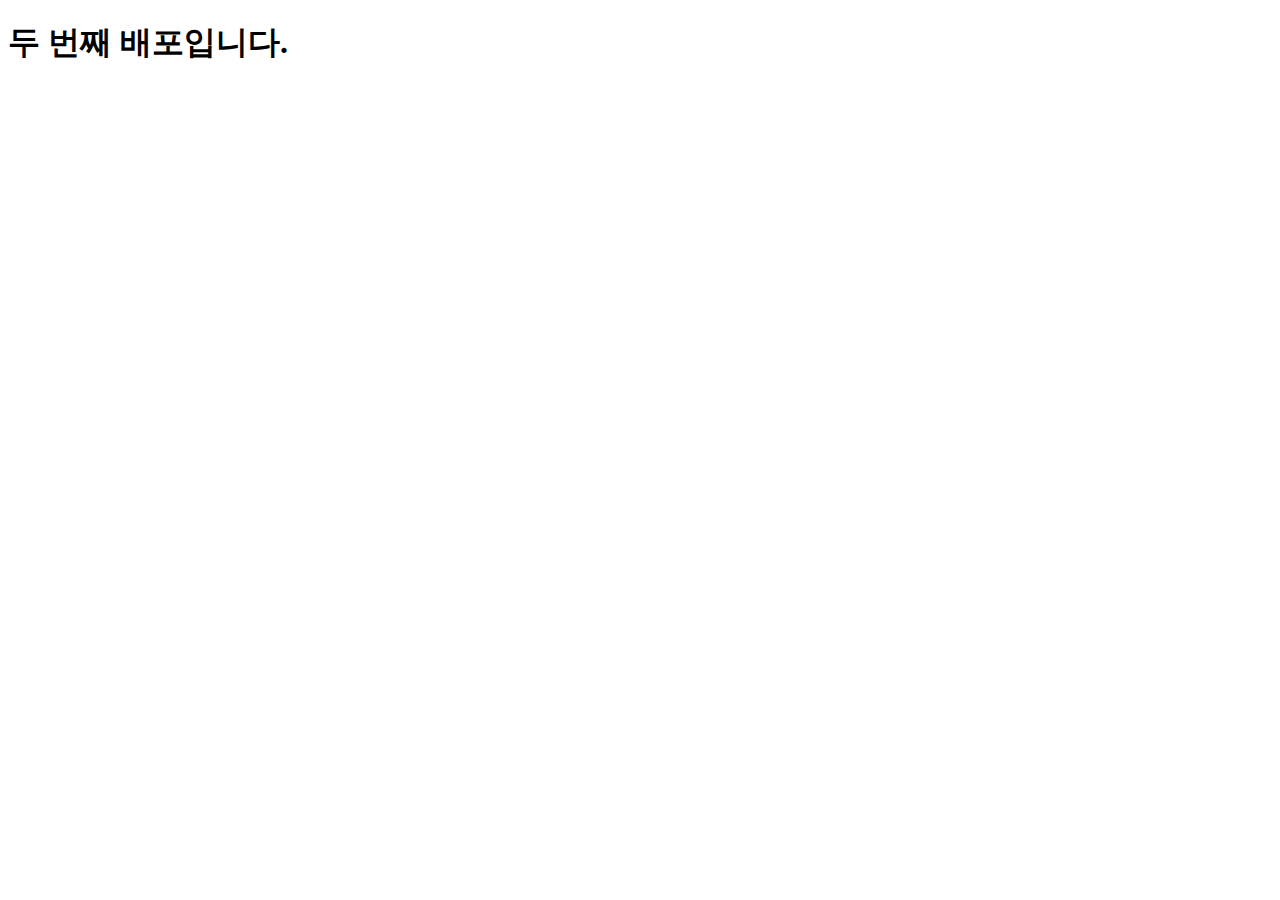
<file: index.html>
<!DOCTYPE html>
<html lang="en">

<head>
  <meta charset="UTF-8">
  <meta name="viewport" content="width=device-width, initial-scale=1.0">
  <title>Document</title>
</head>

<body>
<h1>두 번째 배포입니다.</h1>
</body>

</html>
</file>
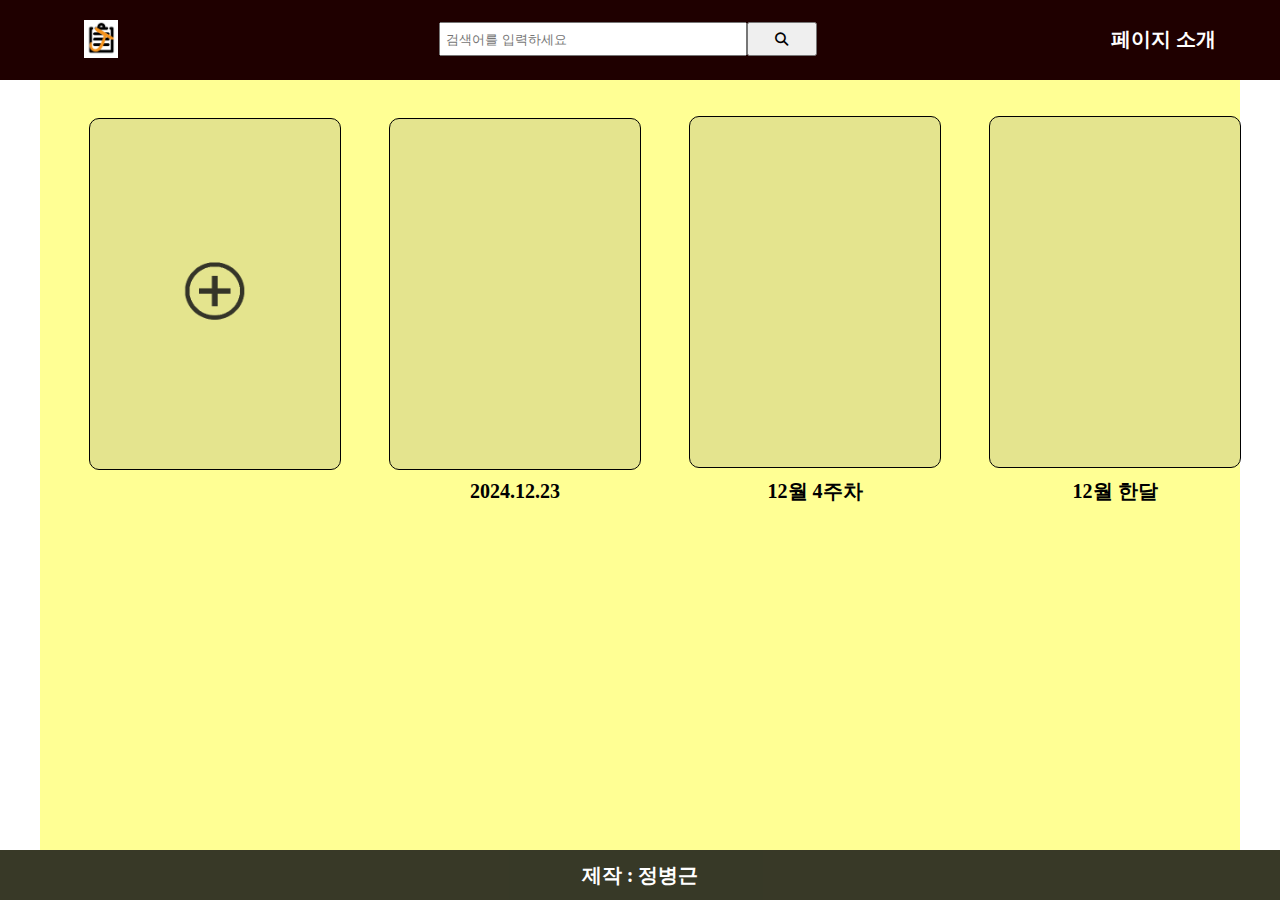
<file: index/index1.html>
<!DOCTYPE html>
<html lang="ko-KR">

<head>
	<meta charset="UTF-8" />
	<meta name="viewport" content="width=device-width, initial-scale=1.0">
	<link rel="stylesheet" href="https://cdnjs.cloudflare.com/ajax/libs/font-awesome/6.7.2/css/all.min.css" />
	<link rel="stylesheet" href="index1.css" />
	<link rel="icon" href="/화면구현/android-icon-36x36.png">
	<title>화면구현 메인페이지</title>
</head>

<body>
	<div role="none" class="container">
		<header class="header">
			<div role="none" class="header-inner">
				<a href="http://127.0.0.1:5500/index/index1.html"
					class="logo"></a>
				<div role="none" class="header-wrapper">
					<input type="text" class="search-plan" id="search-plan" placeholder=" 검색어를 입력하세요" />
					<button class="search-btn" type="submit">
						<i class="fa-solid fa-magnifying-glass"></i>
					</button>
				</div>
				<a href="#">페이지 소개</a>
			</div>
		</header>

		<div class="main">
			<figure class="main-content">
				<div class="content-box">
					<div class="con-sel"></div>
					<p>.</p>
				</div>
				<div class="content-box">
					<div class="con-sel"></div>
					<p>2024.12.23</p>
				</div>
				<div class="content-box">
					<div class="con-sel"></div>
					<p>12월 4주차</p>
				</div>
				<div class="content-box">
					<div class="con-sel"></div>
					<p>12월 한달</p>
				</div>
			</figure>
		</div>

		<div class="left-aside"></div>
		<div class="right-aside"></div>

		<div class="footer">제작 : 정병근</div>
	</div>

	<script>
		const boxes = document.querySelectorAll('.content-box:not(:first-child');

		boxes.forEach(box => {
			box.addEventListener('click', () => {
				const url = 'http://127.0.0.1:5500/index/index2.html';
				window.location.href = url;
			});
		});
	</script>


</body>

</html>
</file>
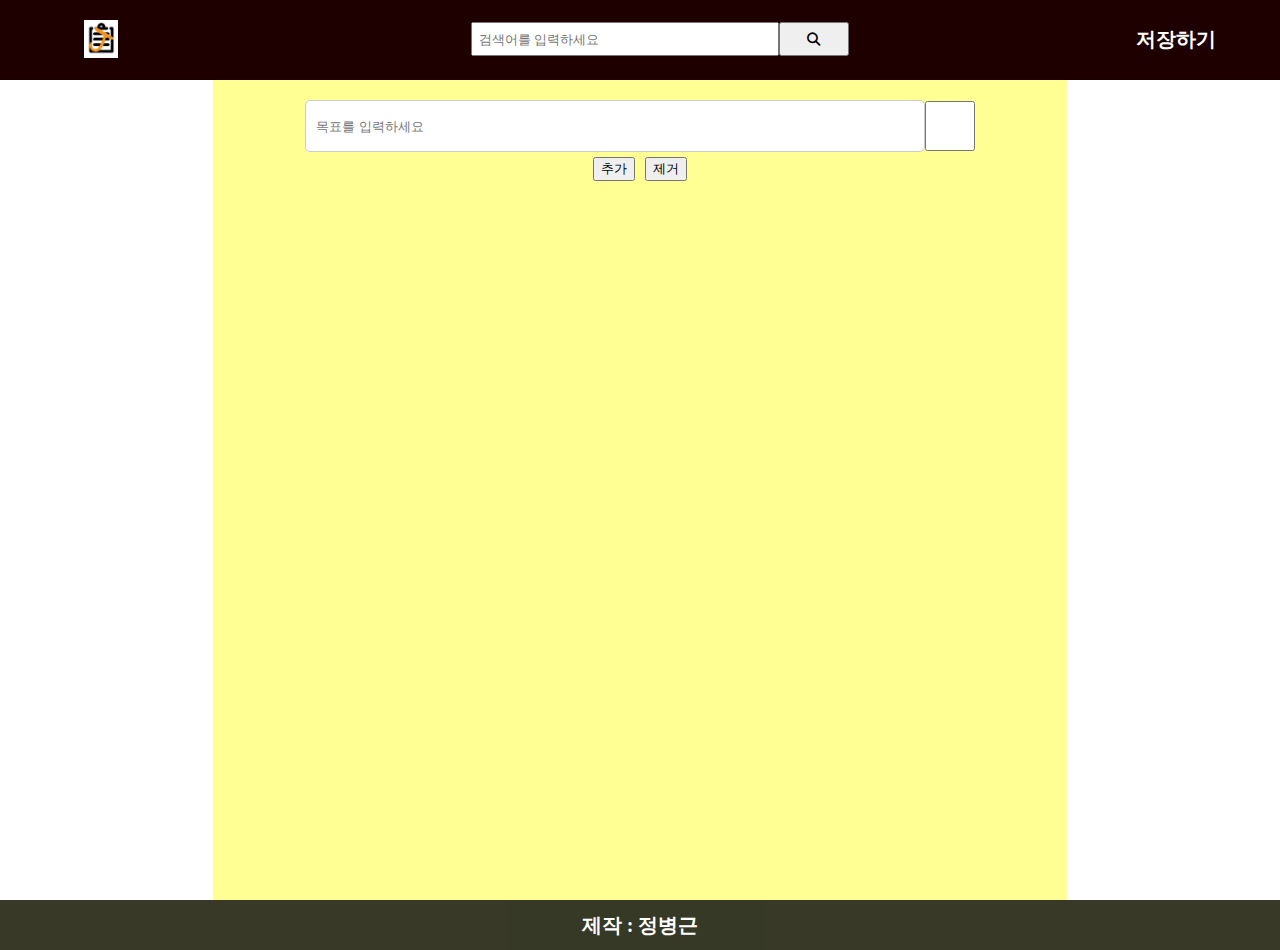
<file: index/index2.html>
<!DOCTYPE html>
<html lang="ko-KR">

<head>
  <meta charset="UTF-8" />
  <meta name="viewport" content="width=device-width, initial-scale=1.0" />
  <link rel="stylesheet" href="https://cdnjs.cloudflare.com/ajax/libs/font-awesome/6.7.2/css/all.min.css" />
  <link rel="stylesheet" href="index2.css" />
  <link rel="icon" href="/화면구현/android-icon-36x36.png">
  <title>화면구현</title>
</head>

<body>
  <div role="none" class="container">
    <header class="header">
      <div role="none" class="header-inner">
        <a href="http://127.0.0.1:5500/index/index1.html"
          class="logo"></a>
        <div role="none" class="header-wrapper">
          <input type="text" class="search-plan" id="search-plan" placeholder=" 검색어를 입력하세요" />
          <button class="search-btn" type="submit">
            <i class="fa-solid fa-magnifying-glass"></i>
          </button>
        </div>
        <a
          href="http://127.0.0.1:5500/index/index1.html">저장하기</a>
      </div>
    </header>

    <div class="main">
      <div class="text-checks">
        <input type="text" class="aim" placeholder="목표를 입력하세요">
        <input type="checkbox" class="check">
      </div>

      <div class="button-container">
        <button class="input-add">추가</button>
        <button class="input-delete">제거</button>
      </div>
    </div>
  </div>

  <div class="left-aside"></div>
  <div class="right-aside"></div>

  <div class="footer">제작 : 정병근</div>

  <script>
    const addButton = document.querySelector('.input-add');
    const deleteButton = document.querySelector('.input-delete');
    const textChecksContainer = document.querySelector('.text-checks');
    const buttonContainer = document.querySelector('.button-container');

    addButton.addEventListener('click', () => {
      const newTextChecks = textChecksContainer.cloneNode(true);
      newTextChecks.querySelector('input[type="text"]').value = '';
      newTextChecks.querySelector('input[type="checkbox"]').checked = false;
      textChecksContainer.parentNode.insertBefore(newTextChecks, buttonContainer);
    });

    deleteButton.addEventListener('click', () => {
      const lastTextChecks = textChecksContainer.parentNode.querySelectorAll('.text-checks');
      if (lastTextChecks.length > 1) {
        lastTextChecks[lastTextChecks.length - 1].remove();
      }
    });
  </script>
</body>

</html>
</file>
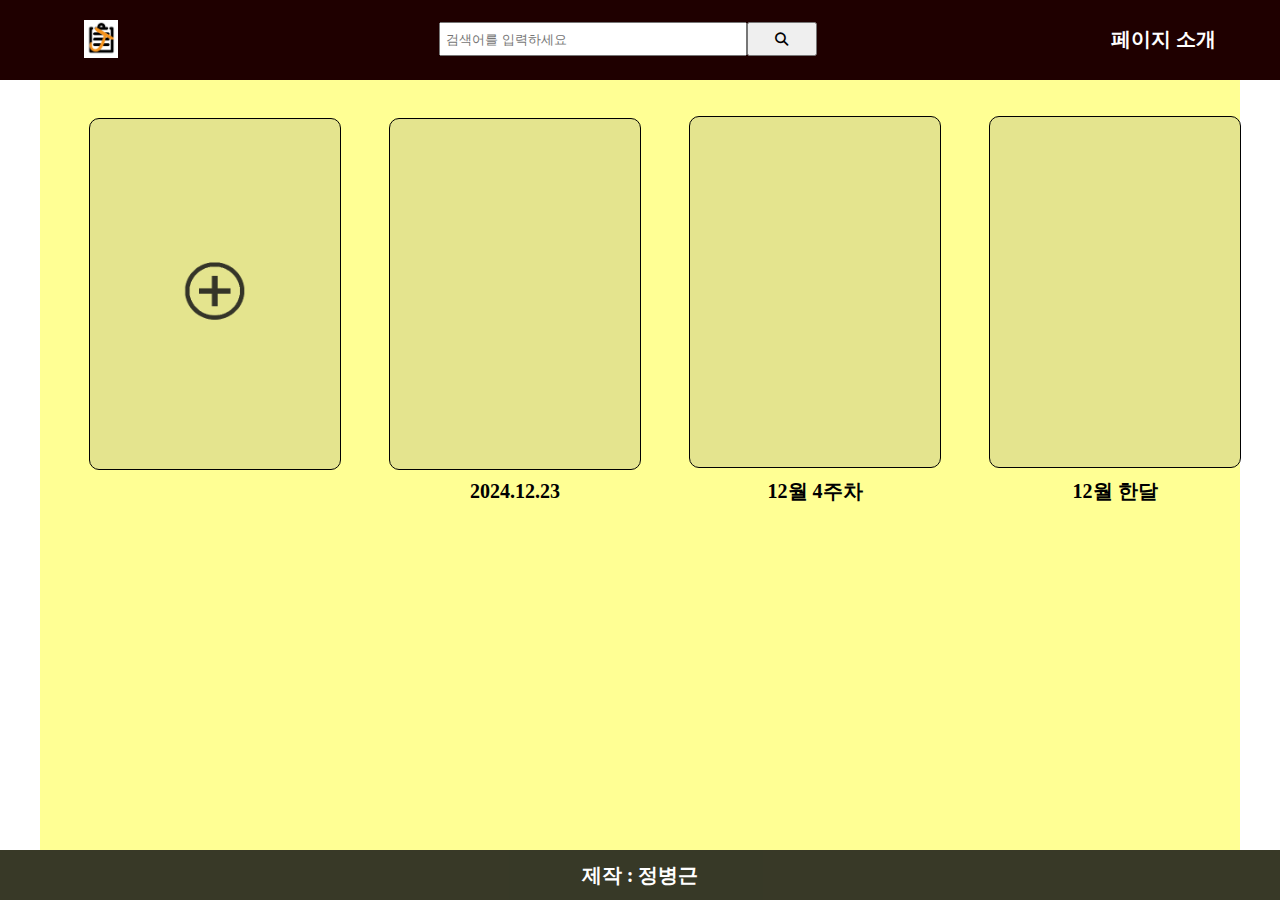
<file: 화면구현/20241231-정병근-1.html>
<!DOCTYPE html>
<html lang="ko-KR">

<head>
	<meta charset="UTF-8" />
	<meta name="viewport" content="width=device-width, initial-scale=1.0">
	<link rel="stylesheet" href="https://cdnjs.cloudflare.com/ajax/libs/font-awesome/6.7.2/css/all.min.css" />
	<link rel="stylesheet" href="화면구현.css" />
	<link rel="icon" href="/파비콘.jpg">
	<title>화면구현 메인페이지</title>
</head>

<body>
	<div role="none" class="container">
		<header class="header">
			<div role="none" class="header-inner">
				<a href="http://127.0.0.1:5500/%ED%99%94%EB%A9%B4%EA%B5%AC%ED%98%84/20241231-%EC%A0%95%EB%B3%91%EA%B7%BC-2.html"
					class="logo"></a>
				<div role="none" class="header-wrapper">
					<input type="text" class="search-plan" id="search-plan" placeholder=" 검색어를 입력하세요" />
					<button class="search-btn" type="submit">
						<i class="fa-solid fa-magnifying-glass"></i>
					</button>
				</div>
				<a href="#">페이지 소개</a>
			</div>
		</header>

		<div class="main">
			<figure class="main-content">
				<div class="content-box">
					<div class="con-sel"></div>
					<p>.</p>
				</div>
				<div class="content-box">
					<div class="con-sel"></div>
					<p>2024.12.23</p>
				</div>
				<div class="content-box">
					<div class="con-sel"></div>
					<p>12월 4주차</p>
				</div>
				<div class="content-box">
					<div class="con-sel"></div>
					<p>12월 한달</p>
				</div>
			</figure>
		</div>

		<div class="left-aside"></div>
		<div class="right-aside"></div>

		<div class="footer">제작 : 정병근</div>
	</div>

	<script>
		const boxes = document.querySelectorAll('.content-box:not(:first-child');

		boxes.forEach(box => {
			box.addEventListener('click', () => {
				const url = 'http://127.0.0.1:5500/%ED%99%94%EB%A9%B4%EA%B5%AC%ED%98%84/20241231-%EC%A0%95%EB%B3%91%EA%B7%BC-2.html';
				window.location.href = url;
			});
		});
	</script>


</body>

</html>
</file>
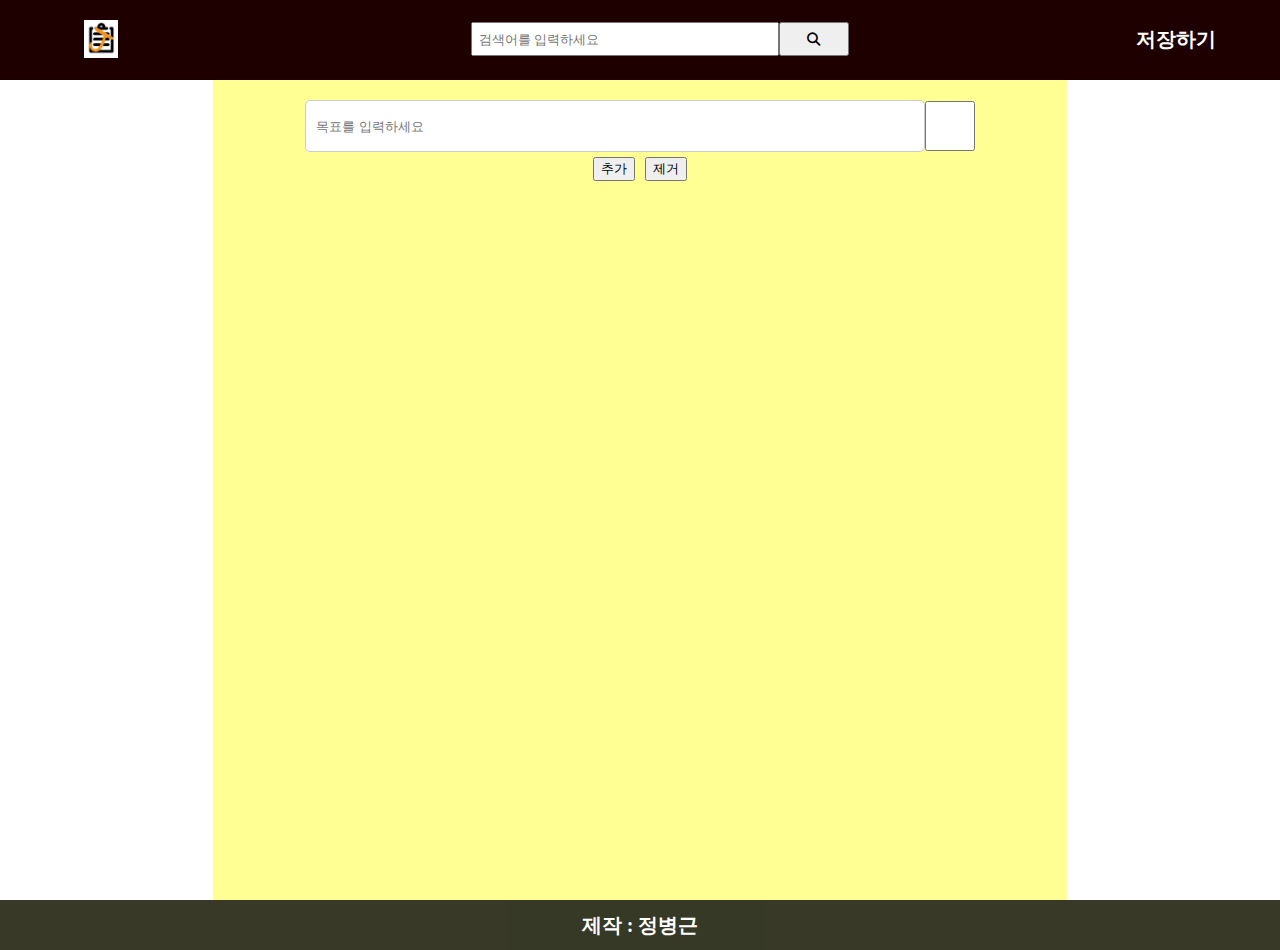
<file: 화면구현/20241231-정병근-2.html>
<!DOCTYPE html>
<html lang="ko-KR">

<head>
  <meta charset="UTF-8" />
  <meta name="viewport" content="width=device-width, initial-scale=1.0" />
  <link rel="stylesheet" href="https://cdnjs.cloudflare.com/ajax/libs/font-awesome/6.7.2/css/all.min.css" />
  <link rel="stylesheet" href="화면구현2.css" />
  <link rel="icon" href="/파비콘.jpg
	">
  <title>화면구현</title>
</head>

<body>
  <div role="none" class="container">
    <header class="header">
      <div role="none" class="header-inner">
        <a href="http://127.0.0.1:5500/%ED%99%94%EB%A9%B4%EA%B5%AC%ED%98%84/20241231-%EC%A0%95%EB%B3%91%EA%B7%BC-1.html"
          class="logo"></a>
        <div role="none" class="header-wrapper">
          <input type="text" class="search-plan" id="search-plan" placeholder=" 검색어를 입력하세요" />
          <button class="search-btn" type="submit">
            <i class="fa-solid fa-magnifying-glass"></i>
          </button>
        </div>
        <a
          href="http://127.0.0.1:5500/%ED%99%94%EB%A9%B4%EA%B5%AC%ED%98%84/20241231-%EC%A0%95%EB%B3%91%EA%B7%BC-1.html">저장하기</a>
      </div>
    </header>

    <div class="main">
      <div class="text-checks">
        <input type="text" class="aim" placeholder="목표를 입력하세요">
        <input type="checkbox" class="check">
      </div>

      <div class="button-container">
        <button class="input-add">추가</button>
        <button class="input-delete">제거</button>
      </div>
    </div>
  </div>

  <div class="left-aside"></div>
  <div class="right-aside"></div>

  <div class="footer">제작 : 정병근</div>

  <script>
    const addButton = document.querySelector('.input-add');
    const deleteButton = document.querySelector('.input-delete');
    const textChecksContainer = document.querySelector('.text-checks');
    const buttonContainer = document.querySelector('.button-container');

    addButton.addEventListener('click', () => {
      const newTextChecks = textChecksContainer.cloneNode(true);
      newTextChecks.querySelector('input[type="text"]').value = '';
      newTextChecks.querySelector('input[type="checkbox"]').checked = false;
      textChecksContainer.parentNode.insertBefore(newTextChecks, buttonContainer);
    });

    deleteButton.addEventListener('click', () => {
      const lastTextChecks = textChecksContainer.parentNode.querySelectorAll('.text-checks');
      if (lastTextChecks.length > 1) {
        lastTextChecks[lastTextChecks.length - 1].remove();
      }
    });
  </script>
</body>

</html>
</file>
<file: index/index1.css>
* {
	margin: 0;
}

.container {
	height: 100vh;
	display: grid;
	grid-template-rows: 80px 1fr 50px;
	grid-template-columns: 1fr 4fr 1fr;
	text-align: center;
	font-size: 20px;
	font-weight: 600;
	grid-template-areas:
		"header header header"
		"left-aside main right-aside"
		"left-aside main right-aside"
		"left-aside main right-aside"
		"footer footer footer"
	;
}

.logo {
	display: flex;
	background-image: url('/화면구현/파비콘.jpg');
	background-repeat: no-repeat;
	background-size: contain;
	width: 100px;
	height: 38px;
	margin: 20px;
}

.header-inner {
	display: flex;
	justify-content: space-between;
	align-items: center;
	padding-left: calc((100% - 90%)/2);
	padding-right: calc((100% - 90%)/2);
}

.header-wrapper {
	display: flex;
}

.search-plan {
	transform: translate(-30px);
	width: 300px;
	height: 28px;
}

.search-btn {
	transform: translate(-30px);
	width: 70px;
	cursor: pointer;
}

header a {
	text-decoration: none;
	color: white;
}

a:hover {
	text-decoration: underline;
}

.header {
	background-color: rgb(31, 0, 0);
	grid-area: header;
}

.main {
	background-color: rgb(255, 255, 148);
	grid-area: main;
}

.main-content {
	display: flex;
	margin-top: 30px;
}

.content-box {
	margin-left: 50px;
	width: 250px;
	height: 400px;
	text-align: center;
	display: flex;
	justify-content: center;
	align-items: center;
	flex-direction: column;
}

p{
	margin-top: 10px;
}

.content-box:first-child {
	background-image: url(/화면구현/+마크.png);
	background-repeat: no-repeat;
	background-size: 80px 80px;
	background-position-y: 140px;
	background-position-x: center;
}

.content-box:first-child:hover{
	transition: transform 0.3s ease;
	transform: translateY(-5px)
}

.content-box:first-child p{
	visibility: hidden;
}

.con-sel {
	border: 1px solid black;
	background-color: rgba(168, 168, 129, 0.308);
	width: 100%;
	height: 350px;
	border-radius: 10px;
	cursor: pointer;
	position: relative;
}


.con-sel:hover {
	transition: transform 0.3s ease;
	transform: translateY(-5px)
}


.left-aside {
	background-color: white;
	grid-area: left-aside;
}

.right-aside {
	background-color: white;
	grid-area: right-aside;
}

.footer {
	background-color: rgb(34, 36, 16);
	grid-area: footer;
	color: white;
	line-height: 50px;
	opacity: 0.9;
}

@media screen and (max-width: 768px) {
	.container {
		grid-template-rows: 80px 0px 1fr 0px 50px;
		grid-template-columns: 1fr;
		grid-template-areas:
			"header"
			"left-aside"
			"main"
			"right-aside"
			"footer";
	}

	.main-content {
		flex-wrap: wrap;
		justify-content: center;
		margin-top: 0px;
	}
}
</file>
<file: index/index2.css>
* {
	margin: 0;
}

.container {
	height: 100vh;
	display: grid;
	grid-template-rows: 80px 1fr 50px;
	grid-template-columns: 1fr 4fr 1fr;
	text-align: center;
	font-size: 20px;
	font-weight: 600;
	grid-template-areas:
		"header header header"
		"left-aside main right-aside"
		"left-aside main right-aside"
		"left-aside main right-aside"
		"footer footer footer"
	;
}

.logo {
	display: flex;
	background-image: url('/화면구현/파비콘.jpg');
	background-repeat: no-repeat;
	background-size: contain;
	width: 140px;
	height: 38px;
	margin: 20px;
}

.header-inner {
	display: flex;
	justify-content: space-between;
	align-items: center;
	padding-left: calc((100% - 90%)/2);
	padding-right: calc((100% - 90%)/2);
}

.header-wrapper {
	display: flex;
}

.search-plan {
	transform: translate(-30px);
	width: 300px;
	height: 28px;
}

.search-btn {
	transform: translate(-30px);
	width: 70px;
	cursor: pointer;
}

a:hover {
	text-decoration: underline;
}

header a {
	text-decoration: none;
	color: white;
}

.text-checks {
	display: flex;
	flex-direction: row;
	align-items: center;
	justify-content: center;
}

.aim {
	width: 70%;
	margin-top: 20px;
	padding: 10px;
	border: 1px solid #ccc;
	border-radius: 5px;
	height: 30px;
}

.check {
	width: 50px;
	height: 50px;
	border-radius: 3px;
	background-color: #fff;
	border: 1px solid #ccc;
	cursor: pointer;
	margin-top: 20px;
}

label {
	display: none;
}

a:hover {
	text-decoration: underline;
}

.button-container {
	display: flex;
	justify-content: center;
}

.input-add,
.input-delete {
	margin: 5px;
}

.header {
	background-color: rgb(31, 0, 0);
	grid-area: header;
}

.main {
	background-color: rgb(255, 255, 148);
	grid-area: main;
}

.left-aside {
	background-color: white;
	grid-area: left-aside;
}

.right-aside {
	background-color: white;
	grid-area: right-aside;
}

.footer {
	background-color: rgb(34, 36, 16);
	grid-area: footer;
	color: white;
	line-height: 50px;
	opacity: 0.9;
	text-align: center;
	font-size: 20px;
	font-weight: 600;
}

@media screen and (max-width: 768px) {
	.container {
		grid-template-rows: 80px 0px 1fr 0px 50px;
		grid-template-columns: 1fr;
		grid-template-areas:
			"header"
			"left-aside"
			"main"
			"right-aside"
			"footer";
	}
}
</file>
<file: 화면구현/화면구현.css>
* {
	margin: 0;
}

.container {
	height: 100vh;
	display: grid;
	grid-template-rows: 80px 1fr 50px;
	grid-template-columns: 1fr 4fr 1fr;
	text-align: center;
	font-size: 20px;
	font-weight: 600;
	grid-template-areas:
		"header header header"
		"left-aside main right-aside"
		"left-aside main right-aside"
		"left-aside main right-aside"
		"footer footer footer"
	;
}

.logo {
	display: flex;
	background-image: url('/화면구현/파비콘.jpg');
	background-repeat: no-repeat;
	background-size: contain;
	width: 100px;
	height: 38px;
	margin: 20px;
}

.header-inner {
	display: flex;
	justify-content: space-between;
	align-items: center;
	padding-left: calc((100% - 90%)/2);
	padding-right: calc((100% - 90%)/2);
}

.header-wrapper {
	display: flex;
}

.search-plan {
	transform: translate(-30px);
	width: 300px;
	height: 28px;
}

.search-btn {
	transform: translate(-30px);
	width: 70px;
	cursor: pointer;
}

header a {
	text-decoration: none;
	color: white;
}

a:hover {
	text-decoration: underline;
}

.header {
	background-color: rgb(31, 0, 0);
	grid-area: header;
}

.main {
	background-color: rgb(255, 255, 148);
	grid-area: main;
}

.main-content {
	display: flex;
	margin-top: 30px;
}

.content-box {
	margin-left: 50px;
	width: 250px;
	height: 400px;
	text-align: center;
	display: flex;
	justify-content: center;
	align-items: center;
	flex-direction: column;
}

p{
	margin-top: 10px;
}

.content-box:first-child {
	background-image: url(/화면구현/+마크.png);
	background-repeat: no-repeat;
	background-size: 80px 80px;
	background-position-y: 140px;
	background-position-x: center;
}

.content-box:first-child:hover{
	transition: transform 0.3s ease;
	transform: translateY(-5px)
}

.content-box:first-child p{
	visibility: hidden;
}

.con-sel {
	border: 1px solid black;
	background-color: rgba(168, 168, 129, 0.308);
	width: 100%;
	height: 350px;
	border-radius: 10px;
	cursor: pointer;
	position: relative;
}


.con-sel:hover {
	transition: transform 0.3s ease;
	transform: translateY(-5px)
}


.left-aside {
	background-color: white;
	grid-area: left-aside;
}

.right-aside {
	background-color: white;
	grid-area: right-aside;
}

.footer {
	background-color: rgb(34, 36, 16);
	grid-area: footer;
	color: white;
	line-height: 50px;
	opacity: 0.9;
}

@media screen and (max-width: 768px) {
	.container {
		grid-template-rows: 80px 0px 1fr 0px 50px;
		grid-template-columns: 1fr;
		grid-template-areas:
			"header"
			"left-aside"
			"main"
			"right-aside"
			"footer";
	}

	.main-content {
		flex-wrap: wrap;
		justify-content: center;
		margin-top: 0px;
	}
}
</file>
<file: 화면구현/화면구현2.css>
* {
	margin: 0;
}

.container {
	height: 100vh;
	display: grid;
	grid-template-rows: 80px 1fr 50px;
	grid-template-columns: 1fr 4fr 1fr;
	text-align: center;
	font-size: 20px;
	font-weight: 600;
	grid-template-areas:
		"header header header"
		"left-aside main right-aside"
		"left-aside main right-aside"
		"left-aside main right-aside"
		"footer footer footer"
	;
}

.logo {
	display: flex;
	background-image: url('/화면구현/파비콘.jpg');
	background-repeat: no-repeat;
	background-size: contain;
	width: 140px;
	height: 38px;
	margin: 20px;
}

.header-inner {
	display: flex;
	justify-content: space-between;
	align-items: center;
	padding-left: calc((100% - 90%)/2);
	padding-right: calc((100% - 90%)/2);
}

.header-wrapper {
	display: flex;
}

.search-plan {
	transform: translate(-30px);
	width: 300px;
	height: 28px;
}

.search-btn {
	transform: translate(-30px);
	width: 70px;
	cursor: pointer;
}

a:hover {
	text-decoration: underline;
}

header a {
	text-decoration: none;
	color: white;
}

.text-checks {
	display: flex;
	flex-direction: row;
	align-items: center;
	justify-content: center;
}

.aim {
	width: 70%;
	margin-top: 20px;
	padding: 10px;
	border: 1px solid #ccc;
	border-radius: 5px;
	height: 30px;
}

.check {
	width: 50px;
	height: 50px;
	border-radius: 3px;
	background-color: #fff;
	border: 1px solid #ccc;
	cursor: pointer;
	margin-top: 20px;
}

label {
	display: none;
}

a:hover {
	text-decoration: underline;
}

.button-container {
	display: flex;
	justify-content: center;
}

.input-add,
.input-delete {
	margin: 5px;
}

.header {
	background-color: rgb(31, 0, 0);
	grid-area: header;
}

.main {
	background-color: rgb(255, 255, 148);
	grid-area: main;
}

.left-aside {
	background-color: white;
	grid-area: left-aside;
}

.right-aside {
	background-color: white;
	grid-area: right-aside;
}

.footer {
	background-color: rgb(34, 36, 16);
	grid-area: footer;
	color: white;
	line-height: 50px;
	opacity: 0.9;
	text-align: center;
	font-size: 20px;
	font-weight: 600;
}

@media screen and (max-width: 768px) {
	.container {
		grid-template-rows: 80px 0px 1fr 0px 50px;
		grid-template-columns: 1fr;
		grid-template-areas:
			"header"
			"left-aside"
			"main"
			"right-aside"
			"footer";
	}
}
</file>
